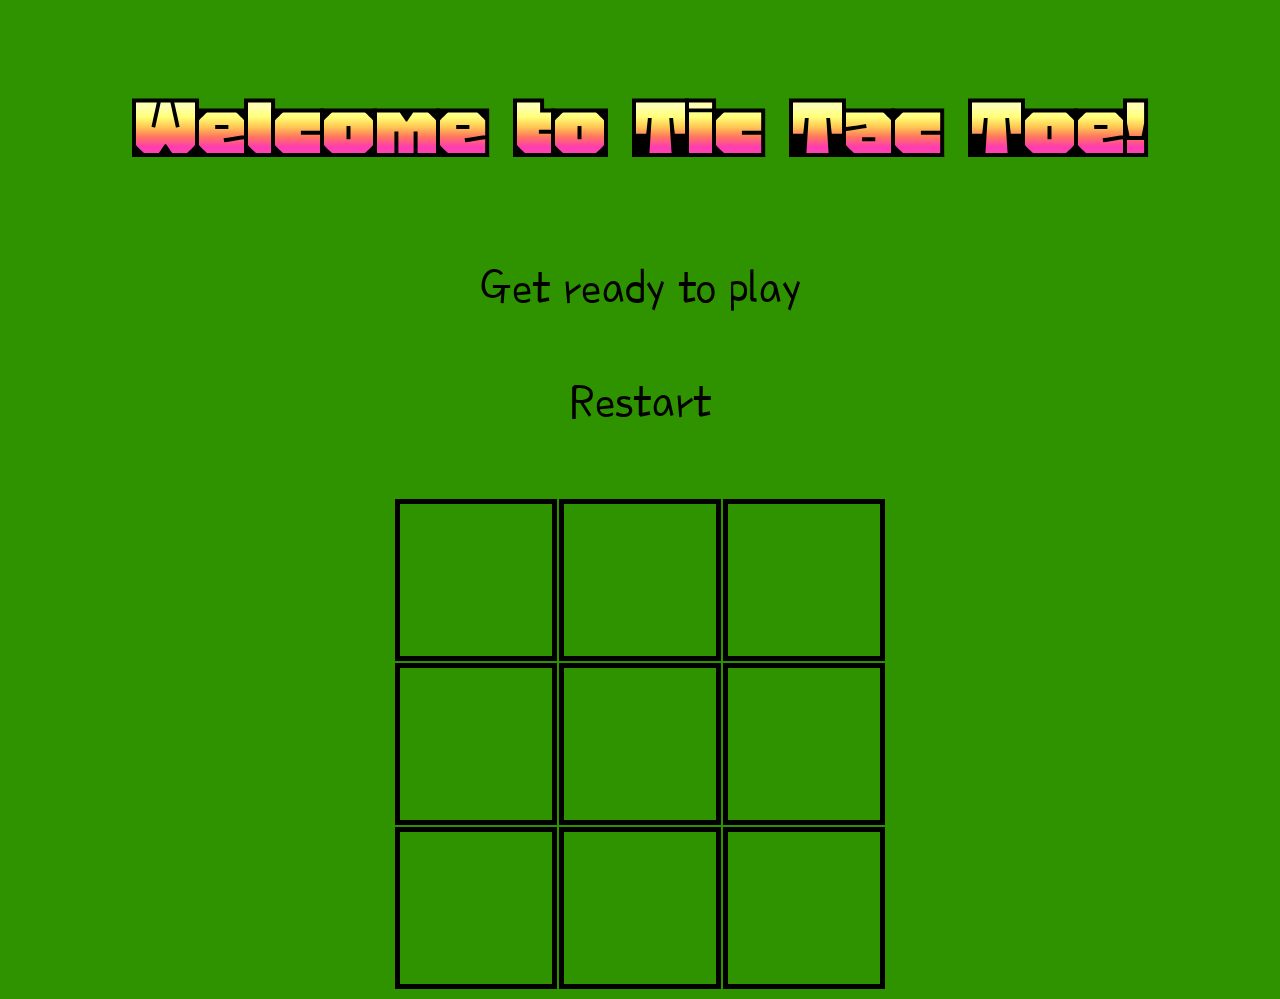
<file: index.html>
<!DOCTYPE html>
<html lang="en" dir="ltr">
  <head>
    <meta charset="utf-8">
    <title>Tic Tac Toe</title>
    <!-- link to CSS code -->
    <link rel="preconnect" href="https://fonts.googleapis.com">
    <link rel="preconnect" href="https://fonts.gstatic.com" crossorigin>
    <link href="https://fonts.googleapis.com/css2?family=Honk&display=swap" rel="stylesheet">
    <link rel="preconnect" href="https://fonts.googleapis.com">
    <link rel="preconnect" href="https://fonts.gstatic.com" crossorigin>
    <link href="https://fonts.googleapis.com/css2?family=Poor+Story&display=swap" rel="stylesheet">   
    <link rel="stylesheet" href="tictactoe.css">
    <!-- link to JavaScript code -->
    <script src="scripts.js"></script>
  </head>
  <body>
    <div class="container">
      <div class="jumbotron">
        <h1>Welcome to Tic Tac Toe!</h1>
        <p>Get ready to play</p>
        <!-- uses the built-in onclick attribute to call the resetBoard function -->
        <div class="reset-button">
          <button onclick="resetBoard()" type="button" class="btn btn-primary btn-lg" name="button">Restart</button>
        </div>
      </div>
      <table>
        <tr>
          <!-- the onclick calls a function called "handleClick" and passes itself to it -->
          <td id='0-0' onclick="handleClick(this)" ></td>
          <td id='0-1' onclick="handleClick(this)" ></td>
          <td id='0-2' onclick="handleClick(this)" ></td>
        </tr>
        <!-- @TODO create new rows and cells for the rest of your TTT board. -->

        <tr>
          <td id='1-0' onclick="handleClick(this)" ></td>
          <td id='1-1' onclick="handleClick(this)" ></td>
          <td id='1-2' onclick="handleClick(this)" ></td>
        </tr>

        <tr>
          <td id='2-0' onclick="handleClick(this)" ></td>
          <td id='2-1' onclick="handleClick(this)" ></td>
          <td id='2-2' onclick="handleClick(this)" ></td>
        </tr>
        <!-- @TODO give each new cell an id & an event listener to call the "handleClick" function -->
      </table>
    </div>
  </body>
</html>
</file>
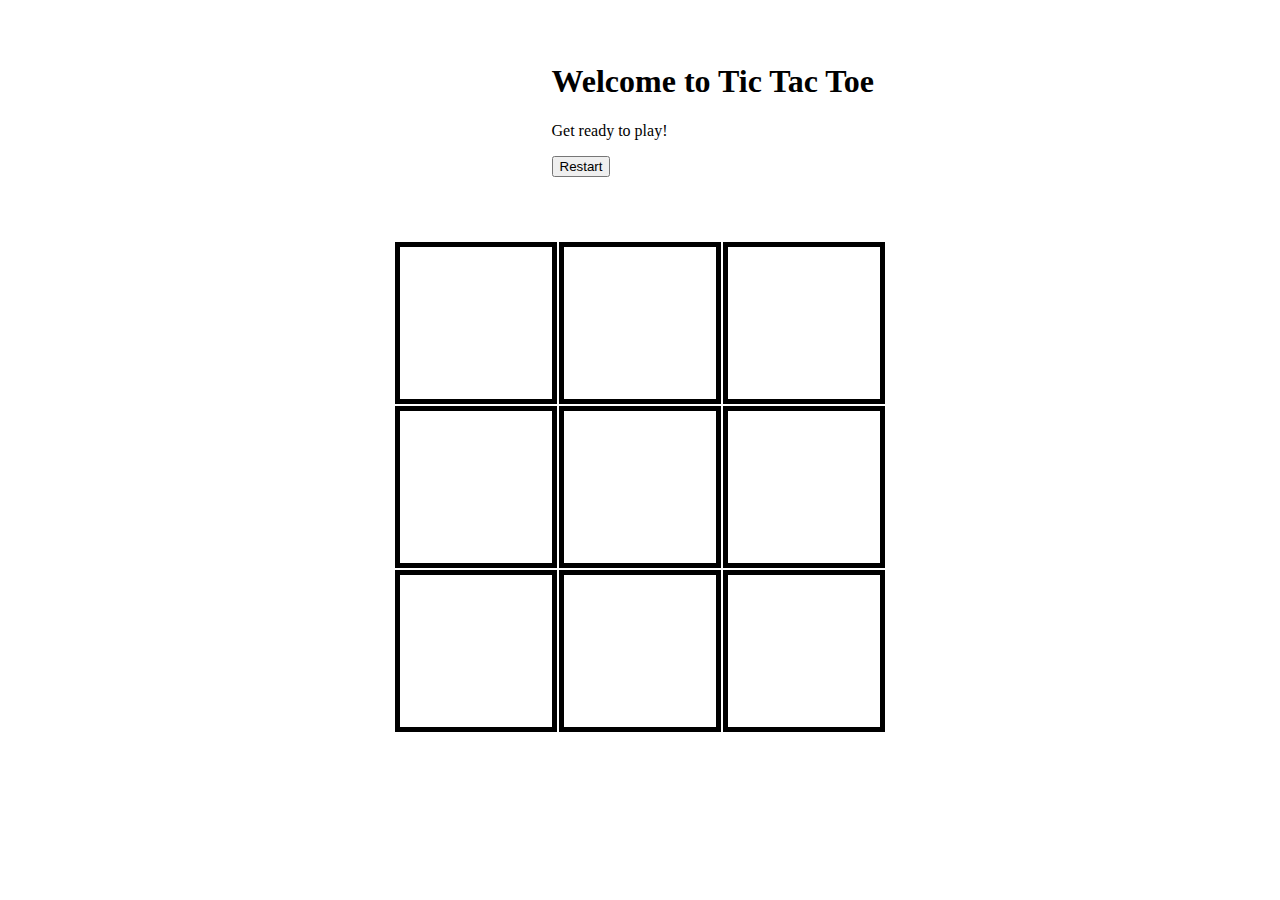
<file: TicTacToe-101/index.html>
<!DOCTYPE html>
<html lang="en" dir="ltr">
  <head>
    <meta charset="utf-8">
    <title>Tic Tac Toe</title>
    <!-- link to CSS code -->
    <link rel="stylesheet" href="tictactoe.css">
    <!-- link to JavaScript code -->
    <script src="scripts.js"></script>
  </head>
  <body>
    <div class="container">
      <div class="jumbotron">
        <h1>Welcome to Tic Tac Toe</h1>
        <p>Get ready to play!</p>
        <!-- uses the built-in onclick attribute to call the resetBoard function -->
        <button onclick="resetBoard()" type="button" class="btn btn-primary btn-lg" name="button">Restart</button>
      </div>
      <table>
        <tr>
          <!-- the onclick calls a function called "handleClick" and passes itself to it -->
          <td id='top-left' onclick="handleClick(this)" ></td>
          <td id='top-middle' onclick="handleClick(this)" ></td>
          <td id='top-right' onclick="handleClick(this)" ></td>
        </tr>
        <tr>
          <td id='middle-left' onclick="handleClick(this)" ></td>
          <td id='middle-middle' onclick="handleClick(this)" ></td>
          <td id='middle-right' onclick="handleClick(this)" ></td>
        </tr>
        <tr>
          <td id='bottom-left' onclick="handleClick(this)" ></td>
          <td id='bottom-middle' onclick="handleClick(this)" ></td>
          <td id='botom-right' onclick="handleClick(this)" ></td>
        </tr>
      </table>
    </div>
  </body>
</html>
</file>
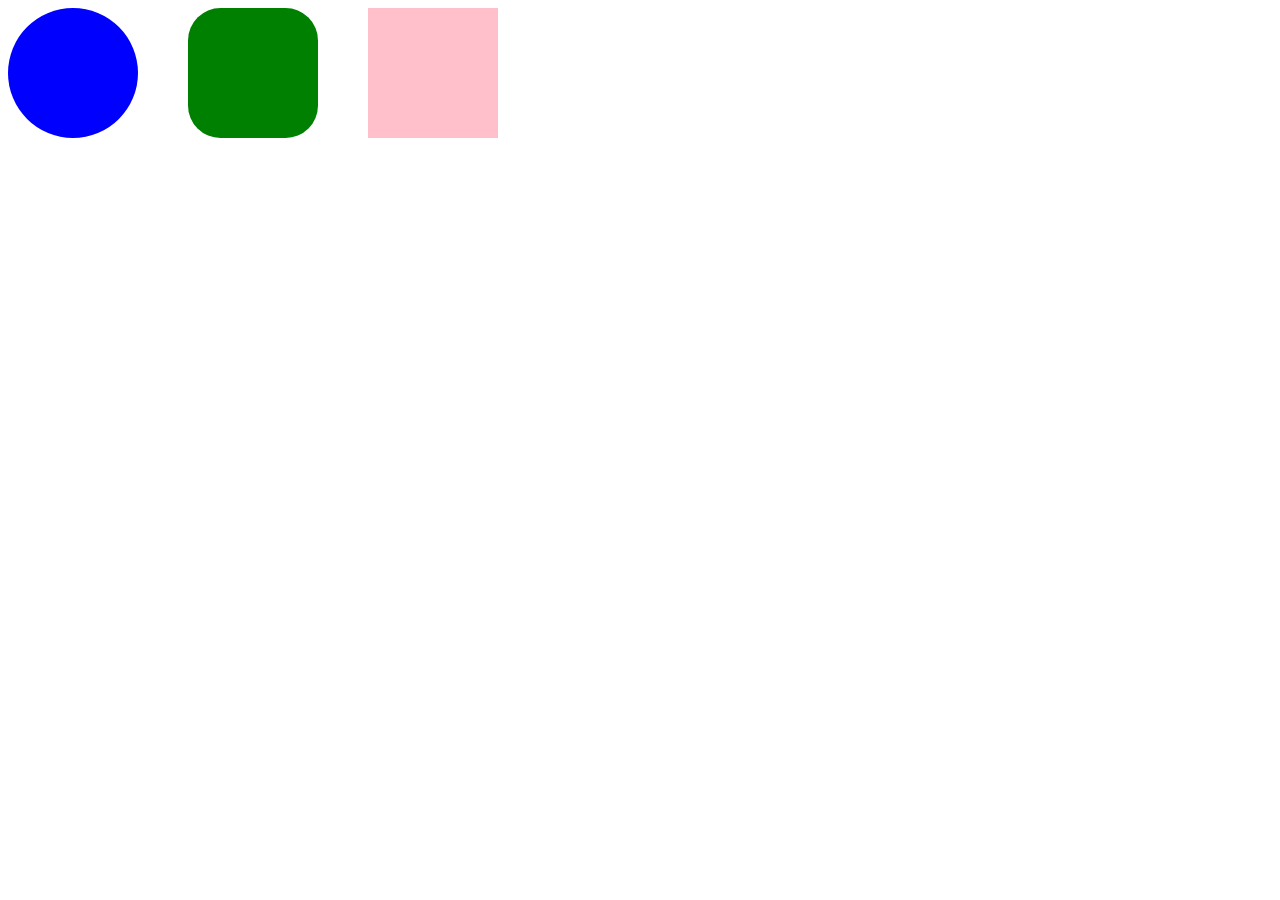
<file: demo.html>
<!DOCTYPE html>
<html lang="en">
<head>
    <meta charset="UTF-8">
    <meta http-equiv="X-UA-Compatible" content="IE=edge">
    <meta name="viewport" content="width=device-width, initial-scale=1.0">
    <link rel="stylesheet" href="demo-styles.css">
    <script> src="demo-scripts.js"</script>
    <title>Document</title>
</head>
<body>
    <div class="circle" id="circle" onclick="disappear()"></div>

    <div class="rounded" id="rounded"></div>
    
    <div class="square" id="square" ></div>
</body>
</html>
</file>
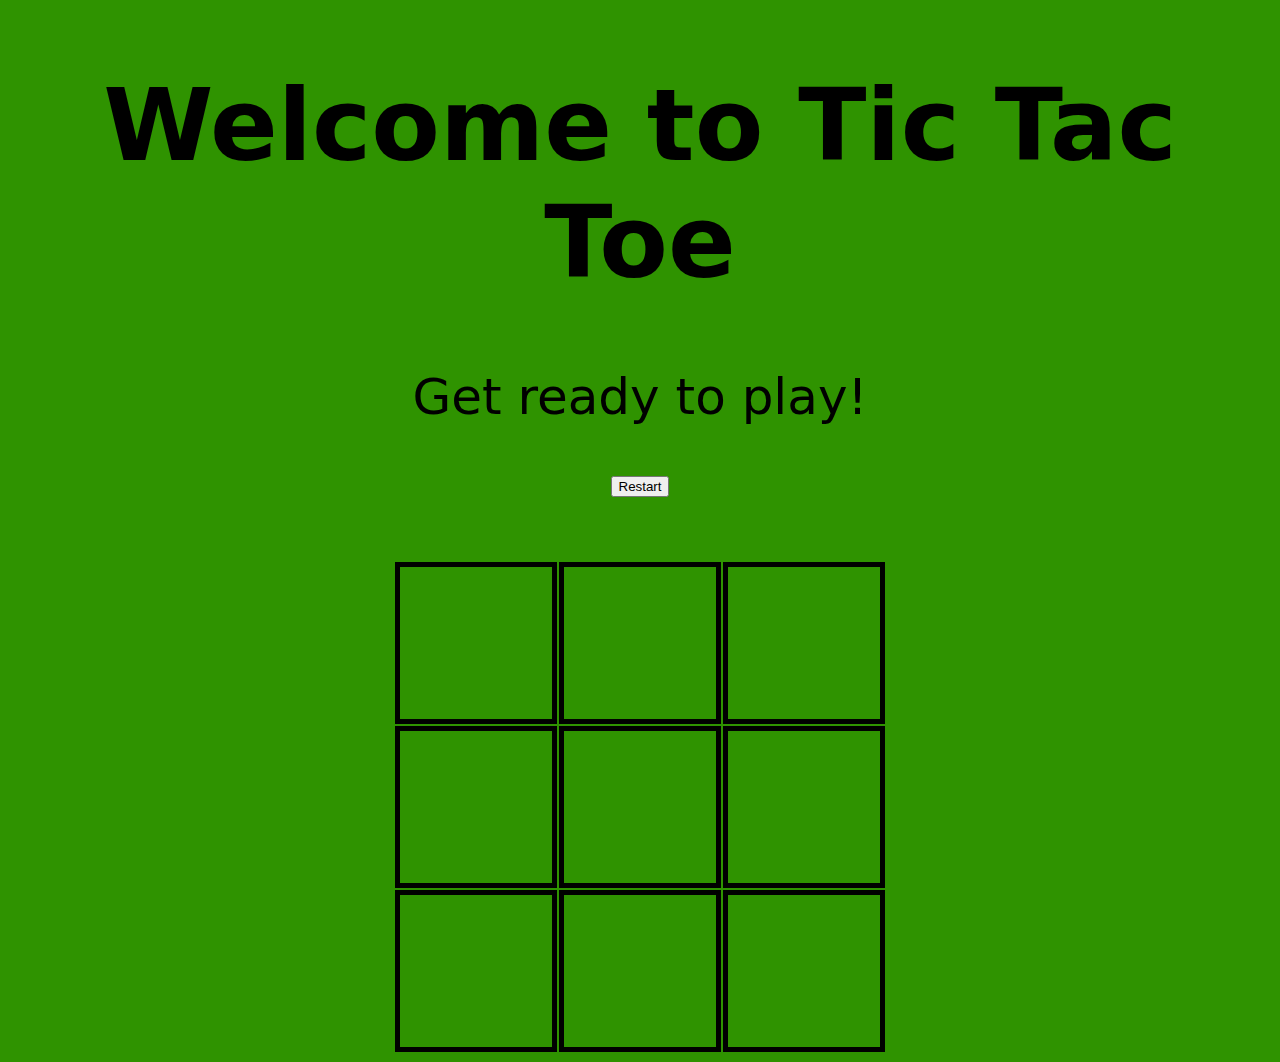
<file: tictactoe.html>
<!DOCTYPE html>
<html lang="en" dir="ltr">
  <head>
    <meta charset="utf-8">
    <title>Tic Tac Toe</title>
    <!-- link to CSS code -->
    <link rel="stylesheet" href="tictactoe.css">
    <!-- link to JavaScript code -->
    <script src="scripts.js"></script>
  </head>
  <body>
    <div class="container">
      <div class="jumbotron">
        <h1>Welcome to Tic Tac Toe</h1>
        <p>Get ready to play!</p>
        <!-- uses the built-in onclick attribute to call the resetBoard function -->
        <button onclick="resetBoard()" type="button" class="btn btn-primary btn-lg" name="button">Restart</button>
      </div>
      <table>
        <tr>
          <!-- the onclick calls a function called "handleClick" and passes itself to it -->
          <td id='top-left' onclick="handleClick(this)" ></td>
          <td id='top-middle'onclick="handleClick(this)"></td>
          <td id='top-right' onclick="handleClick(this)"></td>
        </tr>
        <tr>
          <td id='middle-left' onclick="handleClick(this)" ></td>
          <td id='middle-middle'onclick="handleClick(this)"></td>
          <td id='middle-right' onclick="handleClick(this)"></td>
        </tr>
        <tr>
          <td id='bottom-left' onclick="handleClick(this)" ></td>
          <td id='bottom-middle'onclick="handleClick(this)"></td>
          <td id='bottom-right' onclick="handleClick(this)"></td>
        </tr>
        <!-- @TODO create new rows and cells for the rest of your TTT board. -->
        <!-- @TODO give each new cell an id & an event listener to call the "handleClick" function -->
      </table>
    </div>
  </body>
</html>
</file>
<file: tictactoe.css>
body {
  background-color: rgb(47, 147, 0);
}

.jumbotron {
  margin: 5% auto;
  /* margin-left: 43%; */
  text-align: center;
}

.jumbotron h1 {
  font-family: 'Honk', system-ui;
  font-size: 100px;
}

.jumbotron p {
  font-family: 'Poor Story', system-ui;
  font-size: 50px;
}

.reset-button button {
  font-size: 50px;
  font-family: 'Poor Story', system-ui;
  border: none;
  outline: none;
  color: black;
  background-color: transparent;
}

.reset-button button:hover {
  cursor: pointer;
  font-size: 55px;
  color: blue;
}

td {
  height:150px;
  width:150px;
  text-align: center;
  border: 5px solid black;
  font-size: 100px;
  font-family: Arial, sans-serif
}

table {
  margin: auto auto;
}
</file>
<file: TicTacToe-101/tictactoe.css>
.jumbotron {
  margin: 5% auto;
  margin-left: 43%;
}

td {
  height:150px;
  width:150px;
  text-align: center;
  border: 5px solid black;
  font-size: 100px;
}

table {
  margin: auto auto;
}
</file>
<file: demo-styles.css>
div {
    width: 130px;
    height: 130px;
    margin-right: 50px;
}

.circle {
    border-radius: 50%;
    float: left;
}

.rounded {
    border-radius: 25%;
    float: left;
}

.square {
    border-radius: 0%;
    float: left;
}

#circle {
    background-color: blue;
}

#rounded {
    background-color: green;
}

#square {
    background-color: pink;
}
</file>
